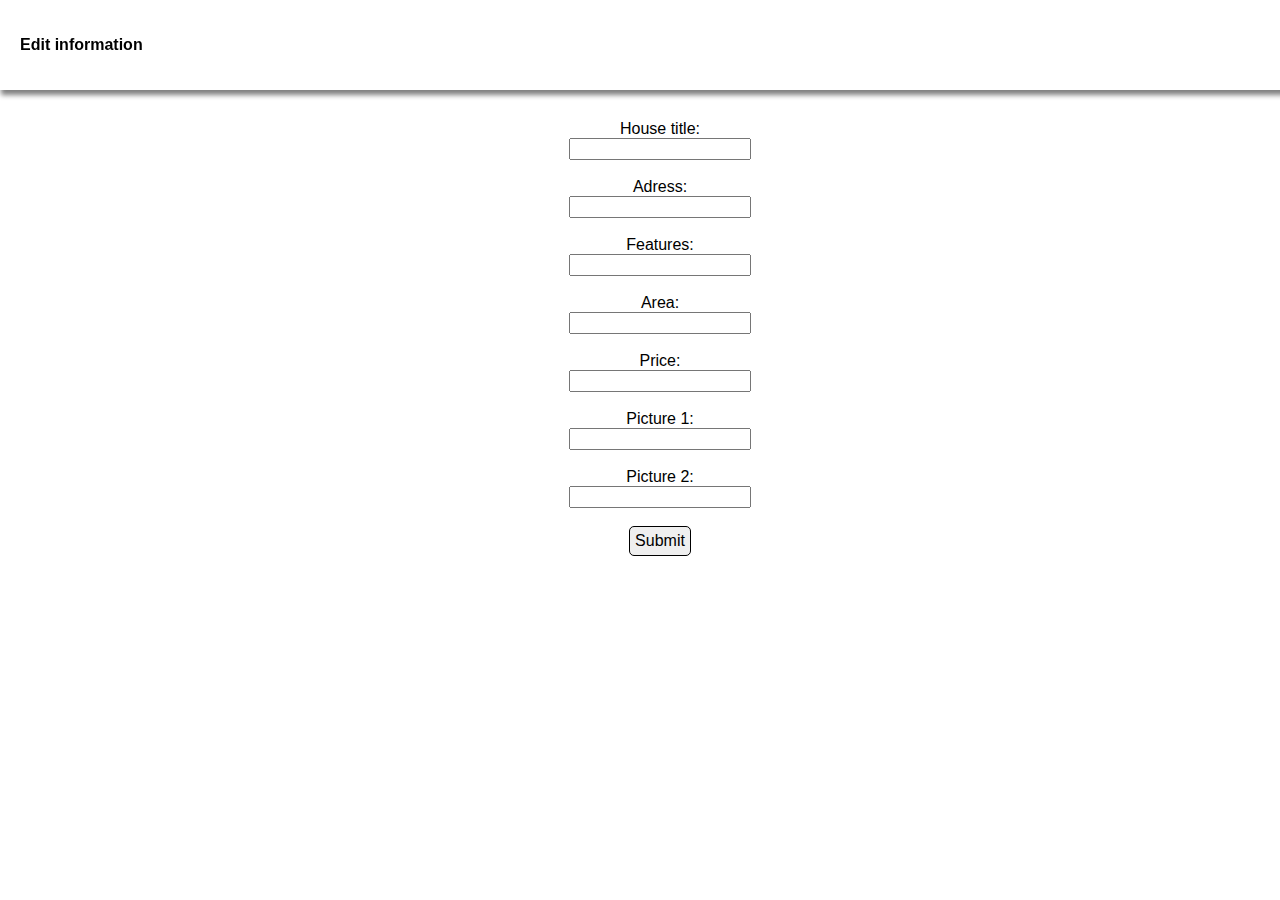
<file: ead_realestate/src/main/resources/templates/admin/admin_edit.html>
<!DOCTYPE HTML>
<html xmlns:th="http://www.thymeleaf.org" lang="en">
    <head>
        <title>EAD Asmt</title>
        <meta http-equiv="Content-Type" content="text/html; charset=UTF-8" />
        <meta name="viewport" content="width=device-width, initial-scale=1.0">
        <link rel="stylesheet" href="style_admin.css">
    </head>
    <body>
        <div id="header_wrap"><h1>Edit information</h1></div>
        <div id="wrapper">
            <div id="form_wrap">
                    <p>House title:</p><input type="text">
                    <br>
                    <p>Adress:</p><input type="text">
                    <br>
                    <p>Features:</p><input type="text">
                    <br>
                    <p>Area:</p><input type="text">
                    <br>
                    <p>Price:</p><input type="text">
                    <br>
                    <p>Picture 1:</p><input type="text">
                    <br>
                    <p>Picture 2:</p><input type="text">
                    <br>
                    <button>Submit</button>
            </div>
            
        </div>
    </body>

    <script>
        // To get images from the database
    </script>
</html>
</file>
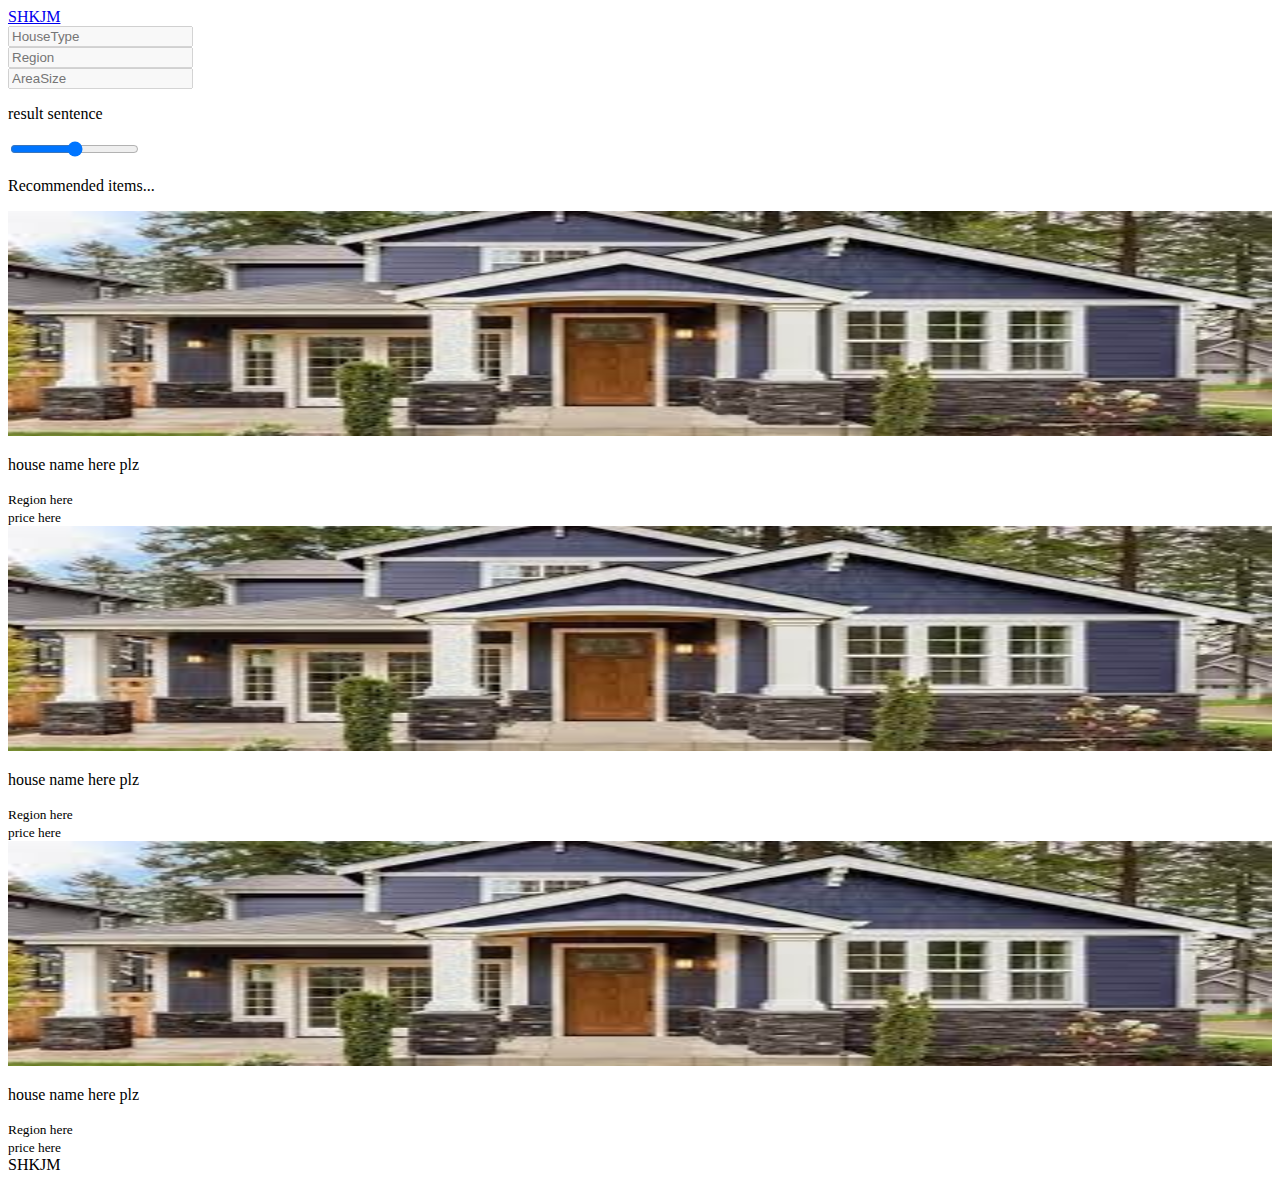
<file: ead_realestate/src/main/resources/templates/result/result.html>
<!DOCTYPE html>
<html lang="en">

<head>
    <meta charset="UTF-8">
    <meta http-equiv="X-UA-Compatible" content="IE=edge">
    <meta name="viewport" content="width=, initial-scale=1.0">
    <title>Document</title>
    <link href="https://cdn.jsdelivr.net/npm/bootstrap@5.3.0-alpha3/dist/css/bootstrap.min.css" rel="stylesheet"
        integrity="sha384-KK94CHFLLe+nY2dmCWGMq91rCGa5gtU4mk92HdvYe+M/SXH301p5ILy+dN9+nJOZ" crossorigin="anonymous">
</head>

<body>
    <!-- https://getbootstrap.com/docs/5.3/examples/grid/ -->
    <!-- header -->
    <div>
        <header class="d-flex flex-wrap justify-content-center px-5 py-3 mb-4 border-bottom">
            <a href="/"
                class="d-flex align-items-center mb-3 mb-md-0 me-md-auto link-body-emphasis text-decoration-none">
                <span class="fs-4">SHKJM</span>
            </a>
        </header>
    </div>
    <div class="container">

        <!-- list of option list -->
        <div class="row">
            <div class="col-4">
                <input disabled="true" type="text" class="form-control" id="HouseType" placeholder="HouseType">
            </div>
            <div class="col-4">
                <input disabled="true" type="text" class="form-control" id="Region" placeholder="Region">
            </div>
            <div class="col-4">
                <input disabled="true" type="text" class="form-control" id="AreaSize" placeholder="AreaSize">
            </div>
        </div>
        <!-- result sentence -->
        <div class="text-center">
            <p class="fs-2">result sentence </p>
        </div>
        <!-- input range and search button -->
        <div class="row">
            <div class="col-1"></div>
            <div class="col-10">
                <!-- https://getbootstrap.com/docs/5.3/forms/range/#disabled -->
                <input type="range" class="form-range" id="customRange1">
            </div>
            <div class="col-1"></div>
        </div>
        <!-- result reference houses list -->
        <div class="album py-5">
            <div class="container">
                <p class="fs-4">Recommended items...</p>
                <div class="row row-cols-1 row-cols-sm-2 row-cols-md-3 g-3">
                    <!-- from here -->
                    <div class="col" style="cursor: pointer;" onclick=cardOnClick()>
                        <!-- can edit the function with the item id so that it will get the id to connect to the details. -->
                        <div class="card shadow-sm">
                            <img src="house1.jfif" alt="" class="bd-placeholder-img card-img-top" width="100%" height="225">
                            <div class="card-body">
                                <p class="card-text">house name here plz</p>
                                <div class="d-flex justify-content-between align-items-center">
                                    <div class="btn-group">
                                        <small>Region here</small>
                                    </div>
                                    <small class="text-body-secondary">price here</small>
                                </div>
                            </div>
                        </div>
                    </div>
                    <!-- to here is one card -->

                    <div class="col">
                        <div class="card shadow-sm">
                            <img src="house1.jfif" alt="" class="bd-placeholder-img card-img-top" width="100%" height="225">
                            <div class="card-body">
                                <p class="card-text">house name here plz</p>
                                <div class="d-flex justify-content-between align-items-center">
                                    <div class="btn-group">
                                        <small>Region here</small>
                                    </div>
                                    <small class="text-body-secondary">price here</small>
                                </div>
                            </div>
                        </div>
                    </div>
                    <div class="col">
                        <div class="card shadow-sm">
                            <img src="house1.jfif" alt="" class="bd-placeholder-img card-img-top" width="100%" height="225">
                            <div class="card-body">
                                <p class="card-text">house name here plz</p>
                                <div class="d-flex justify-content-between align-items-center">
                                    <div class="btn-group">
                                        <small>Region here</small>
                                    </div>
                                    <small class="text-body-secondary">price here</small>
                                </div>
                            </div>
                        </div>
                    </div>


                </div>
            </div>
        </div>

    </div>
    <footer class="footer mt-auto px-5 py-3 bg-body-tertiary">
        <div>
            <span class="text-body-secondary">SHKJM</span>
        </div>

    </footer>
    <script src="https://cdn.jsdelivr.net/npm/bootstrap@5.3.0-alpha3/dist/js/bootstrap.bundle.min.js"
        integrity="sha384-ENjdO4Dr2bkBIFxQpeoTz1HIcje39Wm4jDKdf19U8gI4ddQ3GYNS7NTKfAdVQSZe"
        crossorigin="anonymous"></script>

    <script>
        function cardOnClick() {
            // will get the href with the id of itemm
            window.location.href = "adminList.html";
        }
    </script>
</body>

</html>
</file>
<file: ead_realestate/src/main/resources/templates/admin/style_admin.css>
/* General declarations */
*{
    margin: 0;
    padding: 0;
    font-family:'Gill Sans', 'Gill Sans MT', Calibri, 'Trebuchet MS', sans-serif;
    font-size: 1em;
    color: black;
    width: auto;
    height: auto;
}

th, td{
    width: 300px;
    padding: 5px;
    text-align: center;
}

a{
    color: black;
    text-decoration: none;
}

button{
    padding: 5px;
    border-radius: 5px;
    border: 1px solid black;
    cursor: pointer;
}

#wrapper{
    display: flex;
    flex-direction: column;
    width: 100%;
    height: fit-content;
    padding-top: 120px;
    color: black;
}

/* Section 1: Header */

#header_wrap{
    position: fixed;
    display: flex;
    flex-direction: row;
    justify-content: space-between;
    align-items: center;
    width: 100%;
    height: 50px;
    background-color: white;
    color: black;
    padding: 20px;
    box-shadow: 3px 3px 5px 2px grey;
    z-index: 1;
}

#form_wrap{
    display: flex;
    flex-direction: column;
    justify-content: space-evenly;
    align-items: center;
    width: 100%;
    height: fit-content;
    background-color: white;
    color: black;
    padding: 0px 20px;
}
</file>
